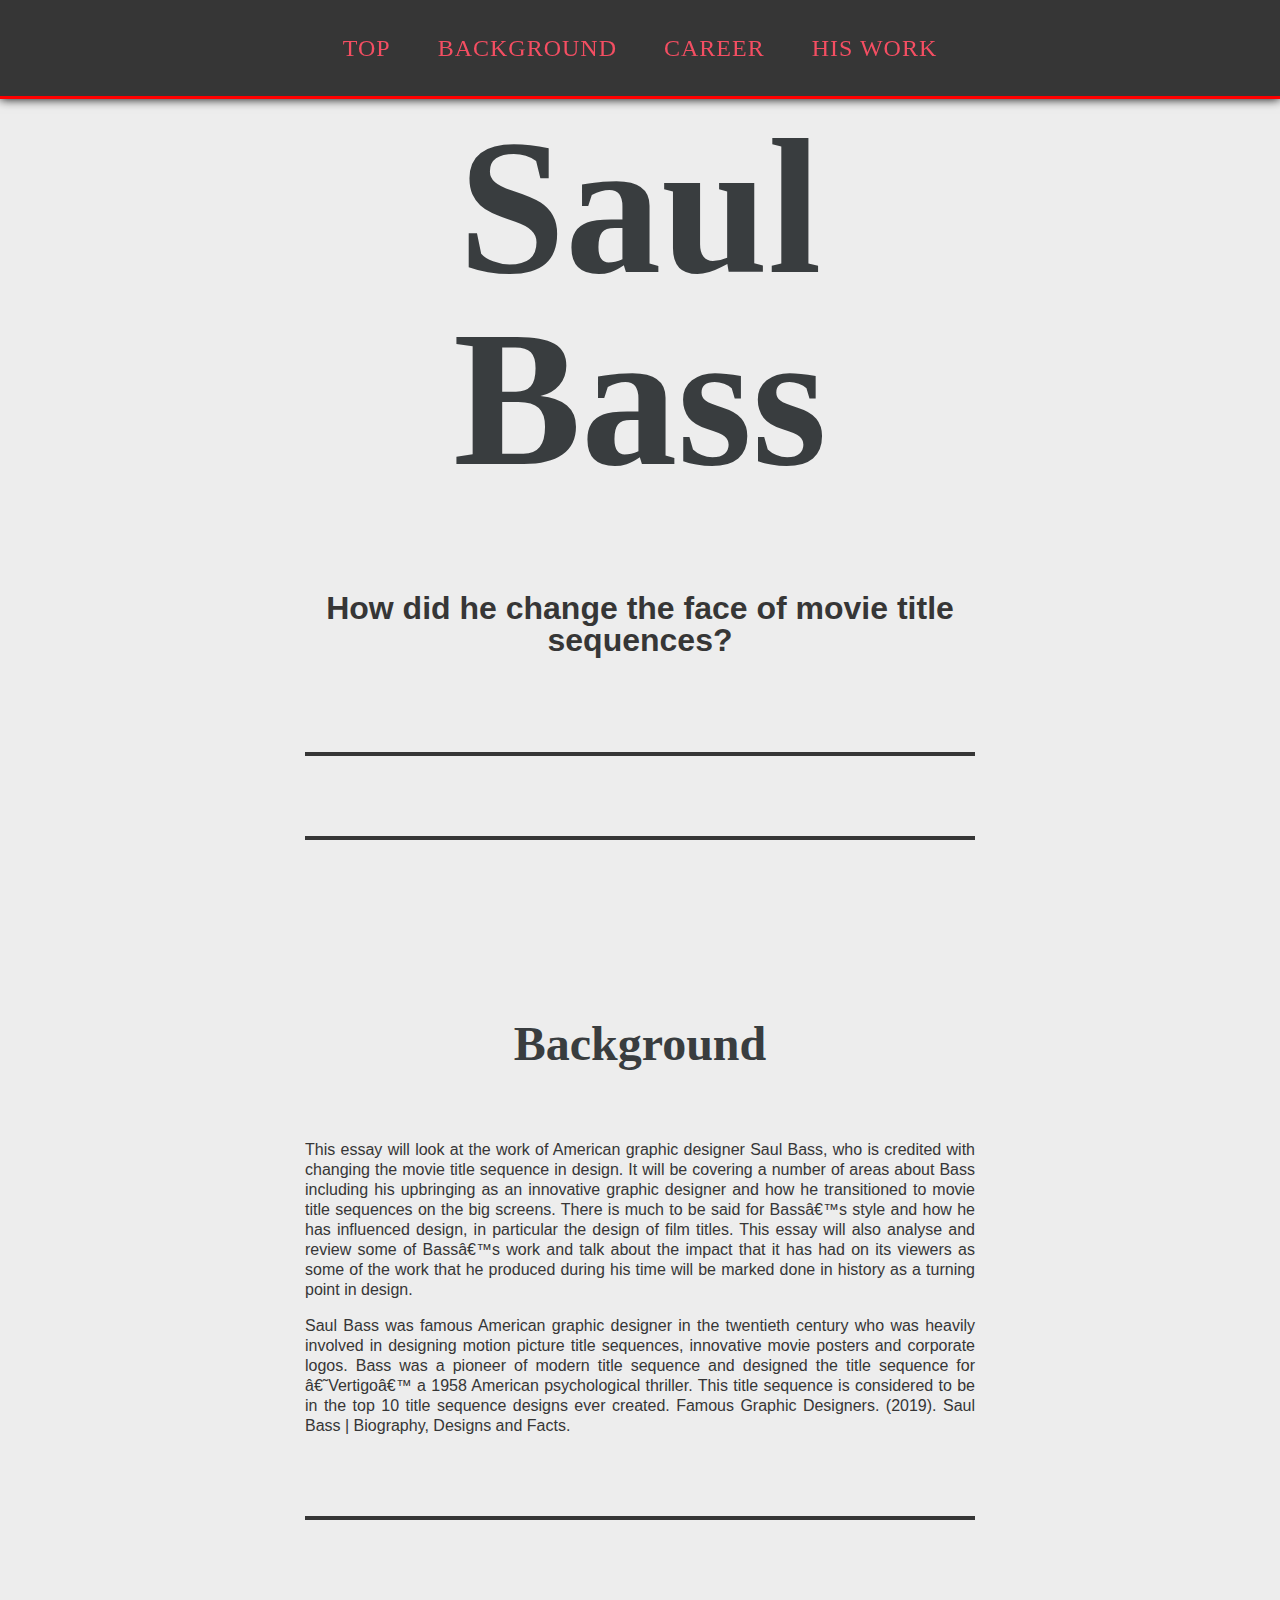
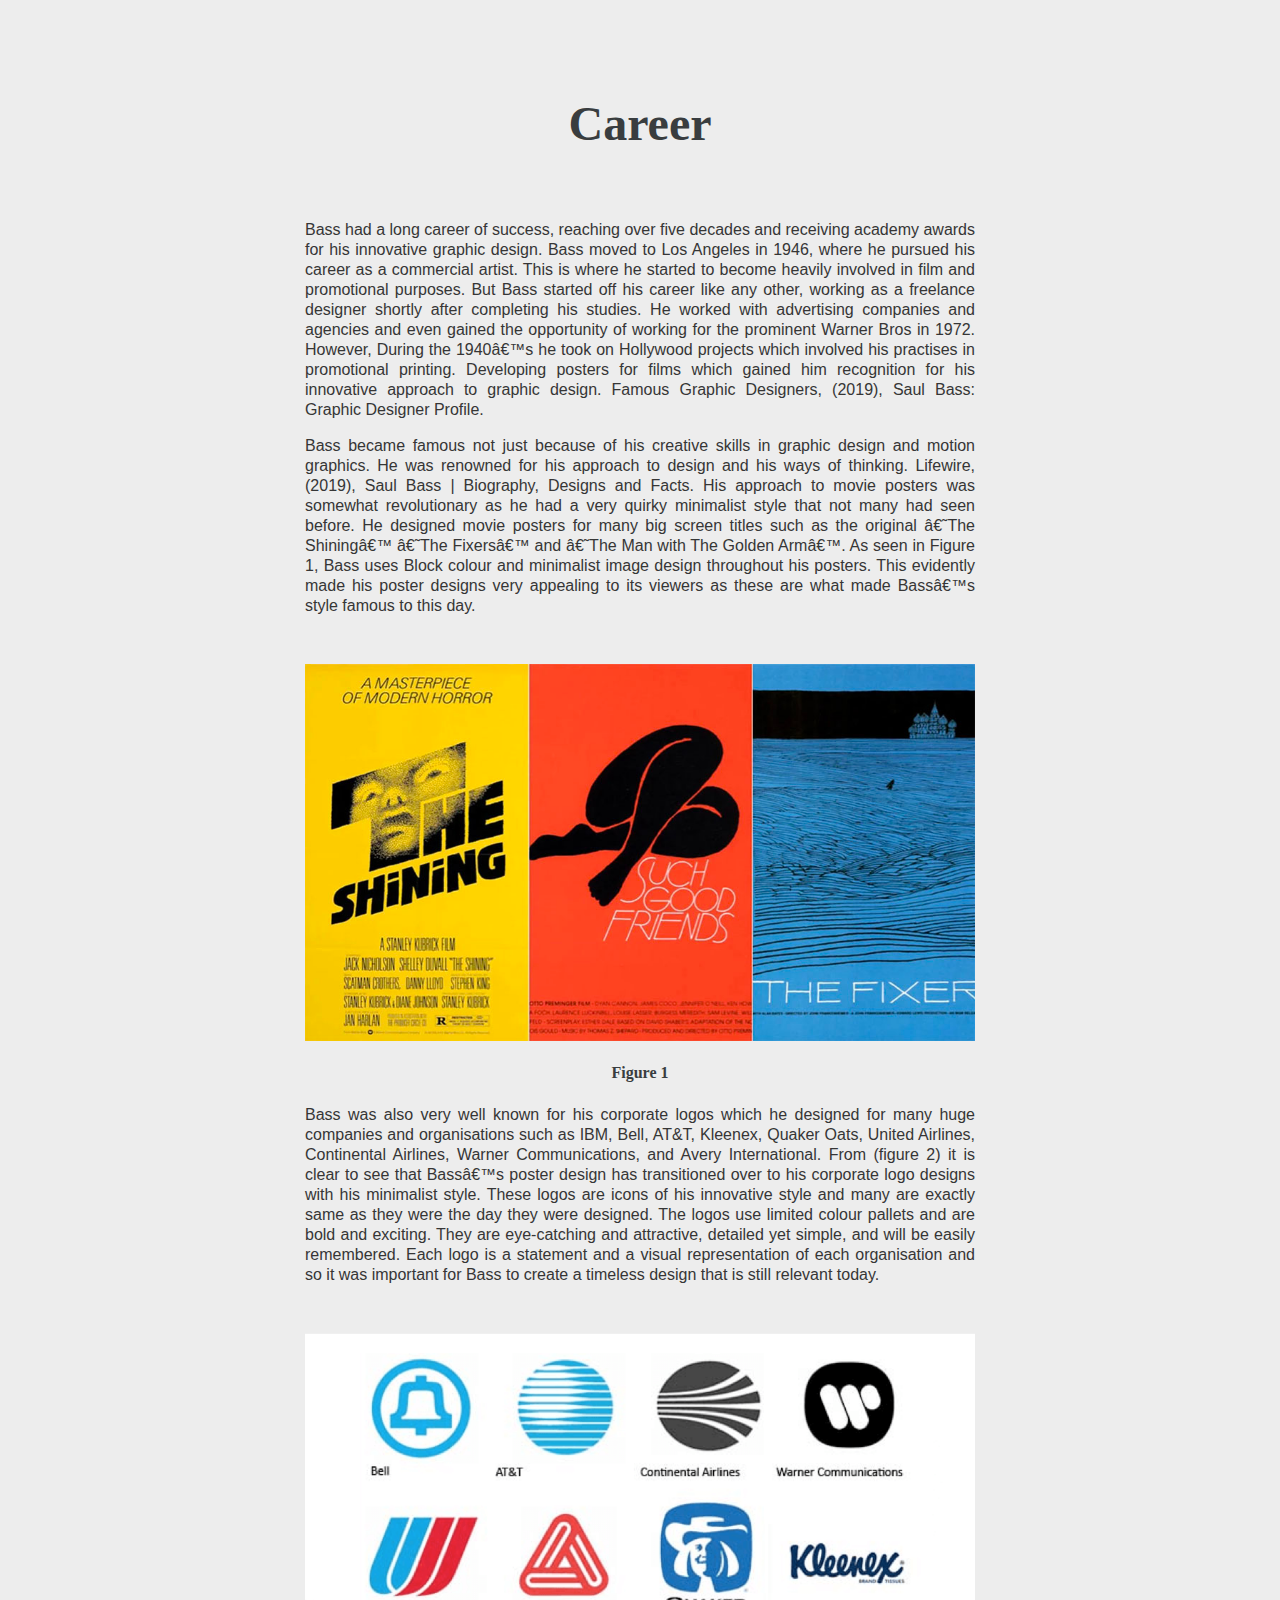
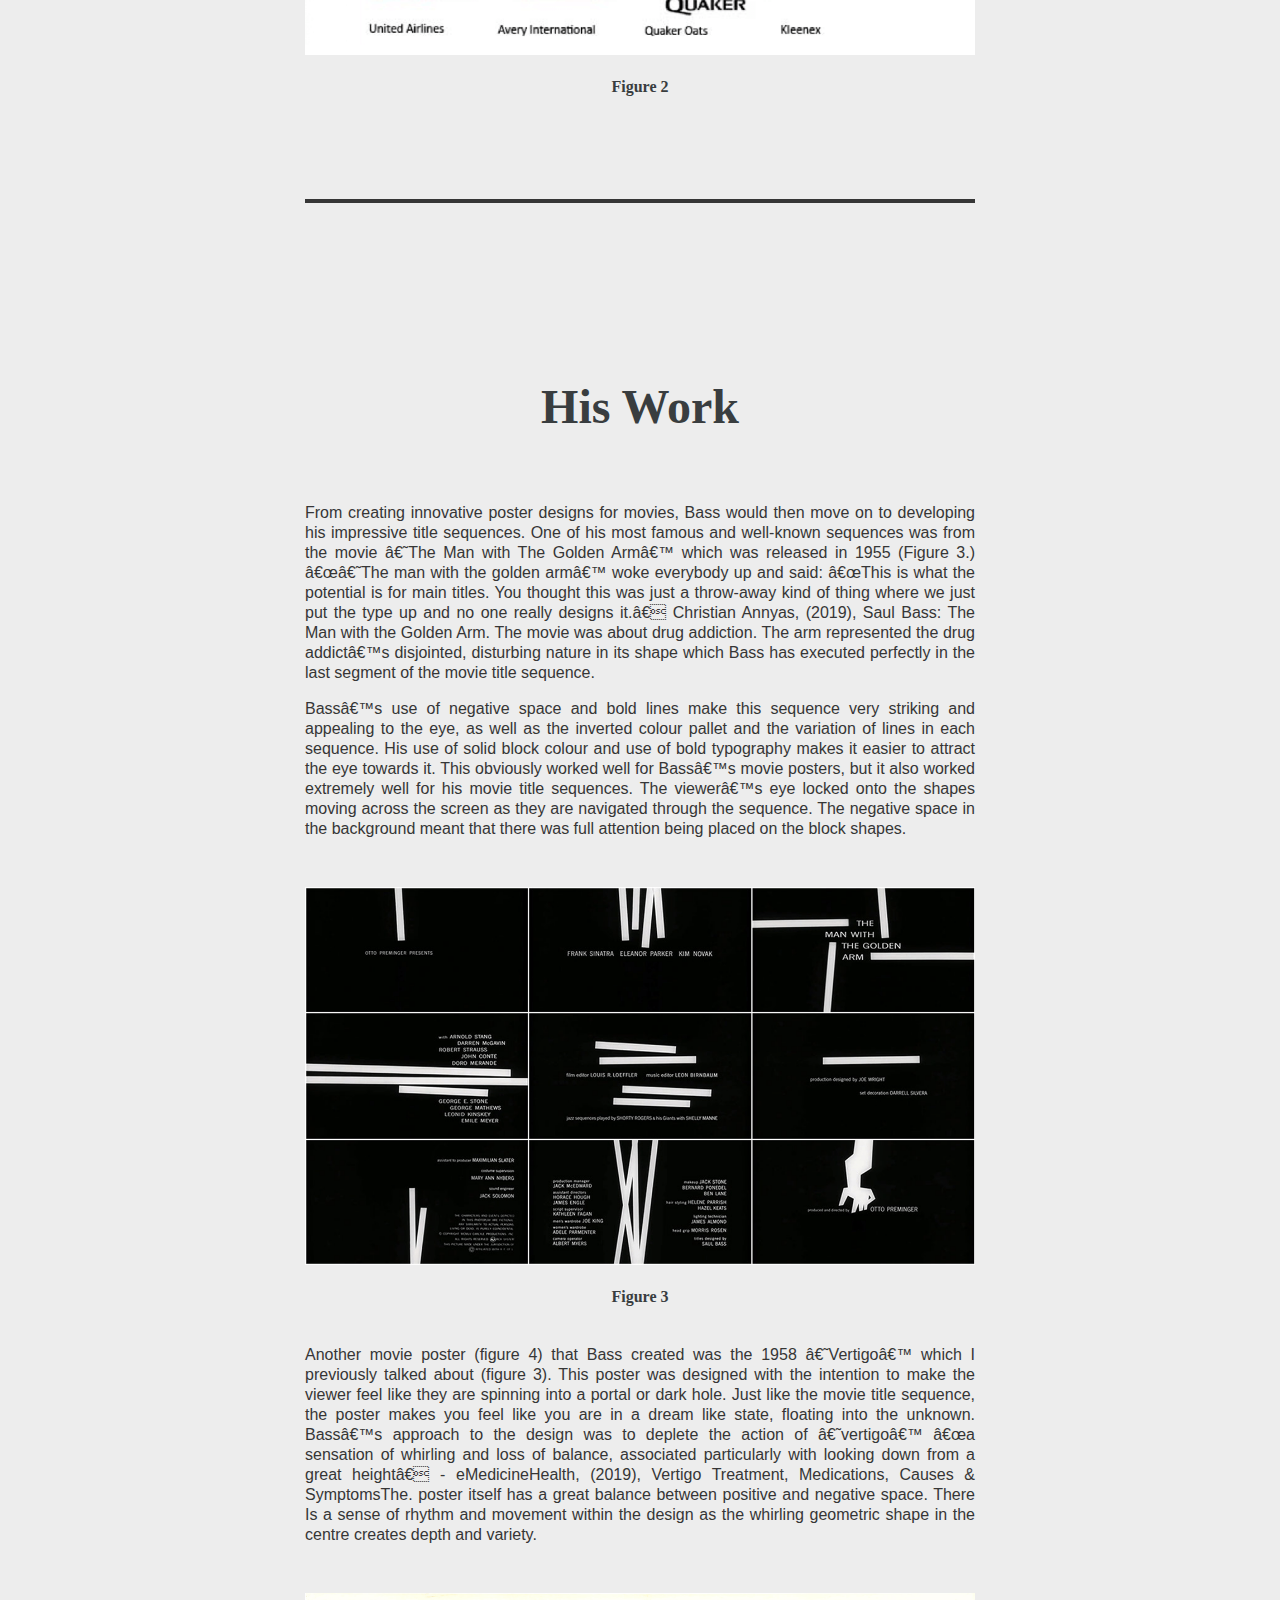
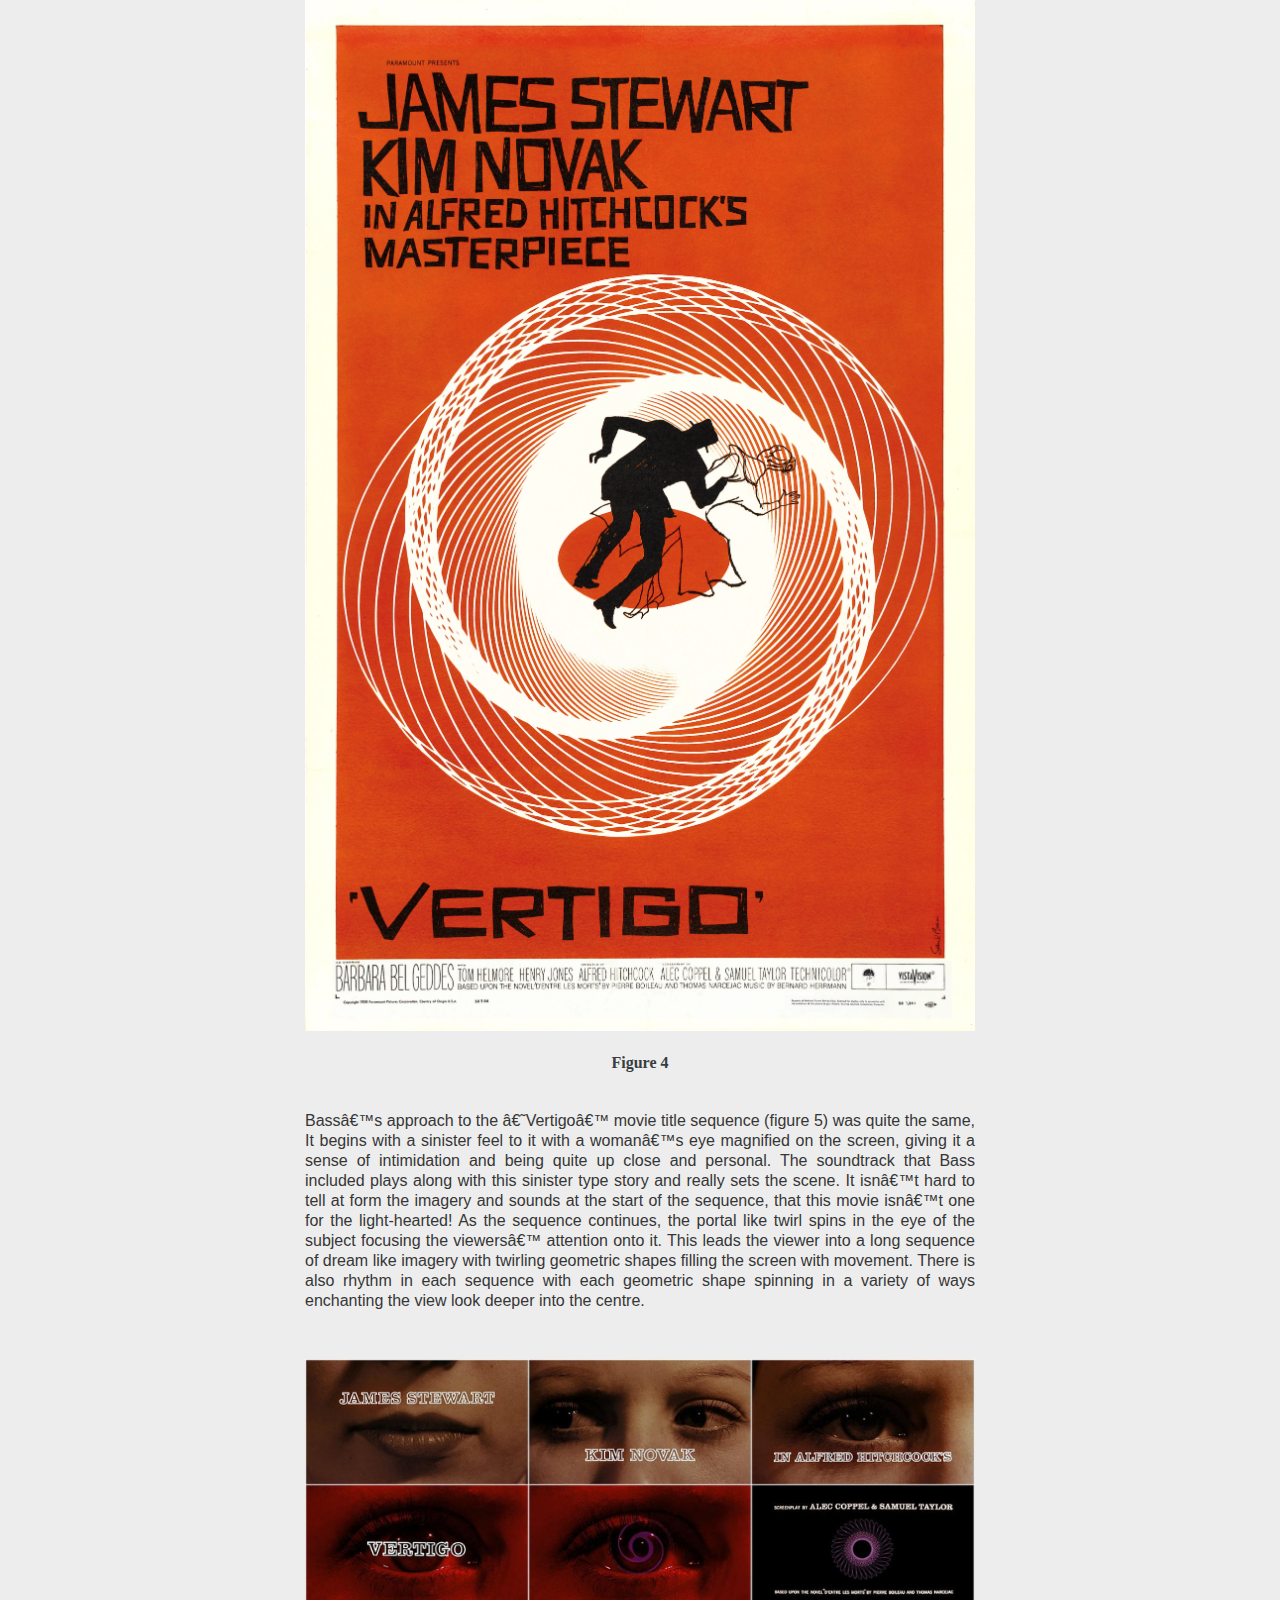
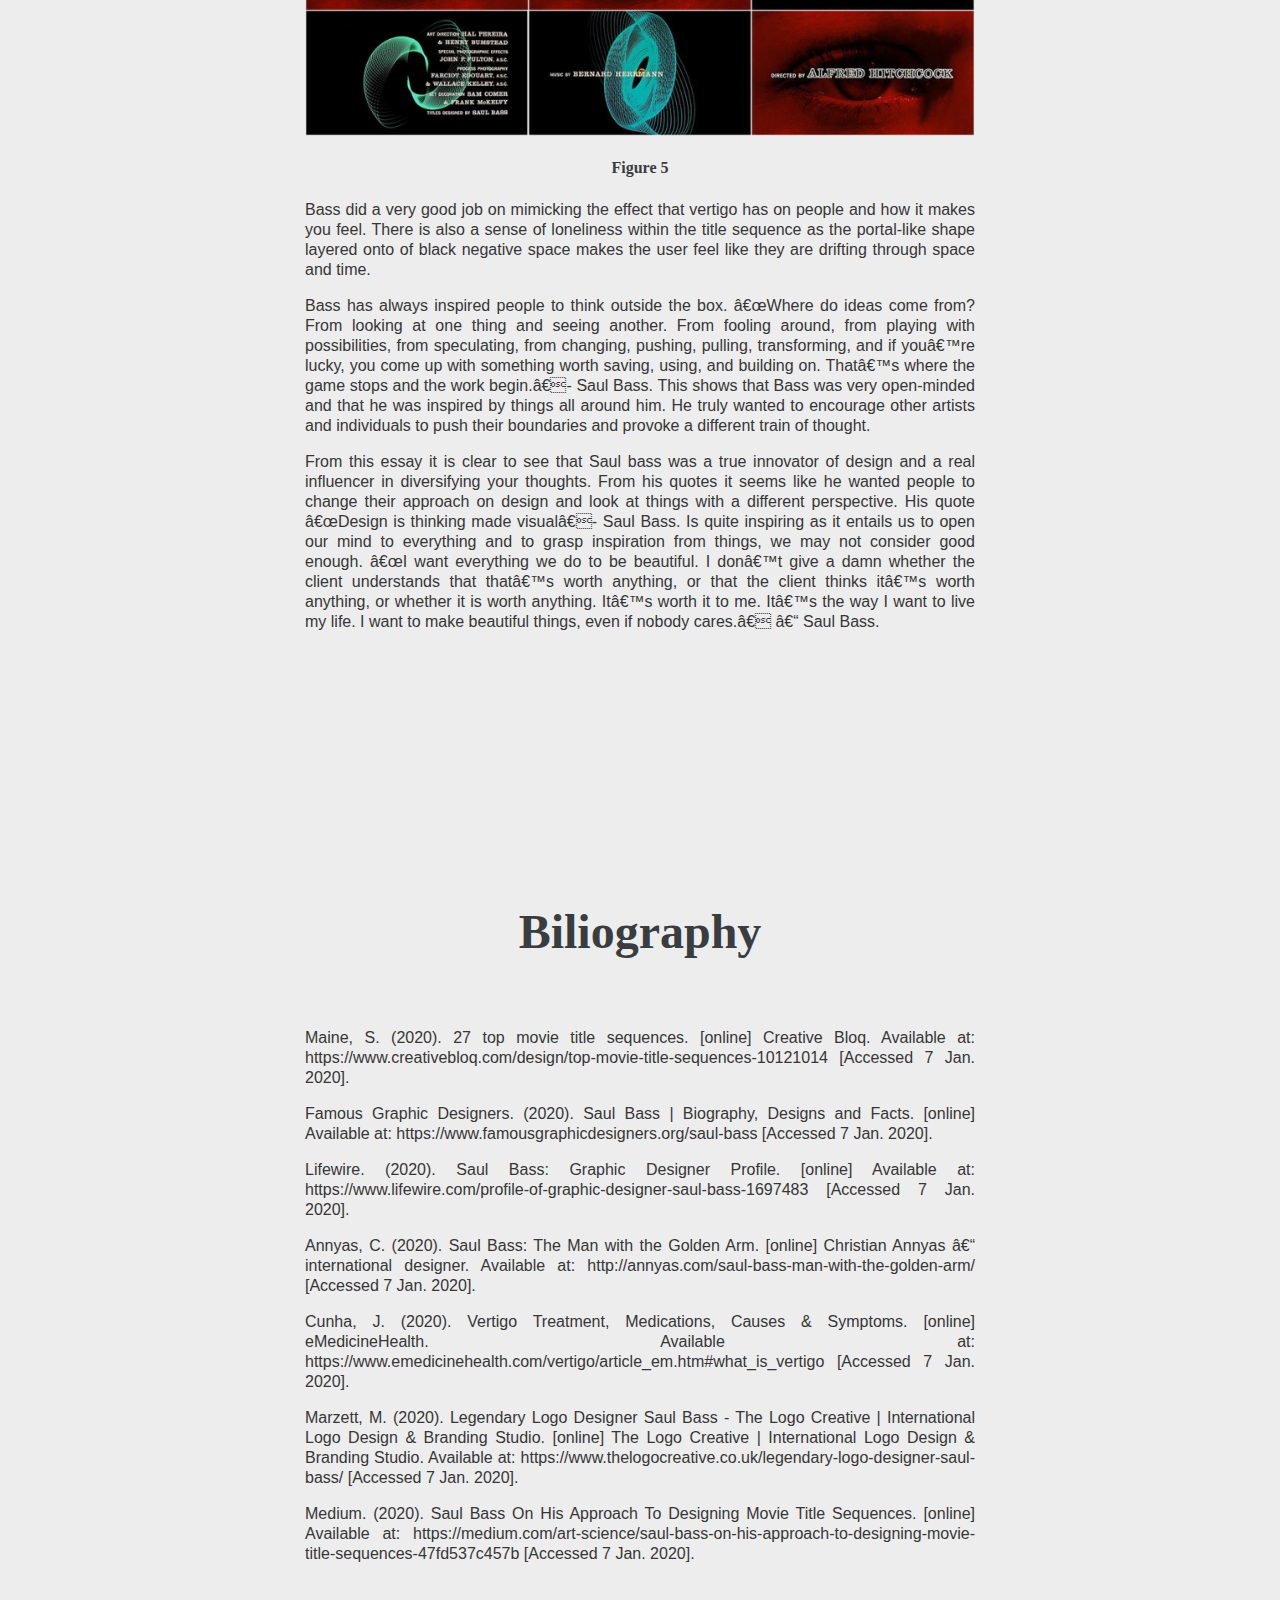
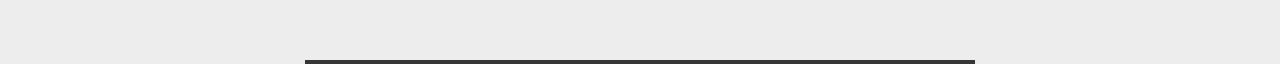
<file: index.html>
<!DOCTYPE html>
<html lang="en">
<head>
  <meta charset="uft-8"/>
  <title> Essay </title>
  <link href='css/style013.css'type='text/css'
  rel='stylesheet'>
  </head>

  <body>
    <nav>
      <ul>
        <li><a href="#saul-bass">Top</a></li>
        <li><a href="#background"> Background</a></li>
          <li><a href="#career"> Career</a></li>
            <li><a href="#his-work"> His Work</a></li>
            </ul>
      </nav>
      <div class="hero">
    <header class="hero">
      <section id="saul-bass">
    <h1> Saul Bass</h1>
    <section id="question">
    <h2>How did he change the face of movie title sequences?<h2>
  </section>
</div>
          </header>

          <section id="background">
            <h3 id="background">Background</h3>
            <p>This essay will look at the work of American graphic designer Saul Bass, who is credited with changing the movie title sequence in design. It will be covering a number of areas about Bass including his upbringing as an innovative graphic designer and how he transitioned to movie title sequences on the big screens. There is much to be said for Bass’s style and how he has influenced design, in particular the design of film titles. This essay will also analyse and review some of Bass’s work and talk about the impact that it has had on its viewers as some of the work that he produced during his time will be marked done in history as a turning point in design.</p>
<br>
            <p>Saul Bass was famous American graphic designer in the twentieth century who was heavily involved in designing motion picture title sequences, innovative movie posters and corporate logos. Bass was a pioneer of modern title sequence and designed the title sequence for ‘Vertigo’ a 1958 American psychological thriller. This title sequence is considered to be in the top 10 title sequence designs ever created. Famous Graphic Designers. (2019). Saul Bass | Biography, Designs and Facts.</p>

</section>

<section id="career">
            <h3 id="career">Career</h3>

<p>Bass had a long career of success, reaching over five decades and receiving academy awards for his innovative graphic design. Bass moved to Los Angeles in 1946, where he pursued his career as a commercial artist. This is where he started to become heavily involved in film and promotional purposes. But Bass started off his career like any other, working as a freelance designer shortly after completing his studies. He worked with advertising companies and agencies and even gained the opportunity of working for the prominent Warner Bros in 1972. However, During the 1940’s he took on Hollywood projects which involved his practises in promotional printing. Developing posters for films which gained him recognition for his innovative approach to graphic design.  Famous Graphic Designers, (2019), Saul Bass: Graphic Designer Profile.
</p>
<br>
            <p>Bass became famous not just because of his creative skills in graphic design and motion graphics. He was renowned for his approach to design and his ways of thinking. Lifewire, (2019), Saul Bass | Biography, Designs and Facts. His approach to movie posters was somewhat revolutionary as he had a very quirky minimalist style that not many had seen before. He designed movie posters for many big screen titles such as the original ‘The Shining’ ‘The Fixers’ and ‘The Man with The Golden Arm’. As seen in Figure 1, Bass uses Block colour and minimalist image design throughout his posters. This evidently made his poster designs very appealing to its viewers as these are what made Bass’s style famous to this day.  </p>
<img src="images/picture-1.jpg" alt="Saul Bass Posters" >
            <h4>Figure 1</h4>


            <p>Bass was also very well known for his corporate logos which he designed for many huge companies and organisations such as IBM, Bell, AT&T, Kleenex, Quaker Oats, United Airlines, Continental Airlines, Warner Communications, and Avery International. From (figure 2) it is clear to see that Bass’s poster design has transitioned over to his corporate logo designs with his minimalist style. These logos are icons of his innovative style and many are exactly same as they were the day they were designed. The logos use limited colour pallets and are bold and exciting. They are eye-catching and attractive, detailed yet simple, and will be easily remembered. Each logo is a statement and a visual representation of each organisation and so it was important for Bass to create a timeless design that is still relevant today.</p>
            <img src="images/picture-2.png" alt="Saul Bass logos" >
  <h4>Figure 2</h4>
</section>

<section id="his-work">
            <h3 id="his-work">His Work</h3>
           <p>From creating innovative poster designs for movies, Bass would then move on to developing his impressive title sequences. One of his most famous and well-known sequences was from the movie ‘The Man with The Golden Arm’ which was released in 1955 (Figure 3.) “‘The man with the golden arm’ woke everybody up and said: “This is what the potential is for main titles. You thought this was just a throw-away kind of thing where we just put the type up and no one really designs it.” Christian Annyas, (2019), Saul Bass: The Man with the Golden Arm. The movie was about drug addiction. The arm represented the drug addict’s disjointed, disturbing nature in its shape which Bass has executed perfectly in the last segment of the movie title sequence. </p>
<br>
           <p>Bass’s use of negative space and bold lines make this sequence very striking and appealing to the eye, as well as the inverted colour pallet and the variation of lines in each sequence. His use of solid block colour and use of bold typography makes it easier to attract the eye towards it. This obviously worked well for Bass’s movie posters, but it also worked extremely well for his movie title sequences. The viewer’s eye locked onto the shapes moving across the screen as they are navigated through the sequence. The negative space in the background meant that there was full attention being placed on the block shapes.    </p>
           <img src="images/picture-3.png" alt="Saul Bass logos" >
             <h4>Figure 3</h4>
<br>
           <p>Another movie poster (figure 4) that Bass created was the 1958 ‘Vertigo’ which I previously talked about (figure 3). This poster was designed with the intention to make the viewer feel like they are spinning into a portal or dark hole. Just like the movie title sequence, the poster makes you feel like you are in a dream like state, floating into the unknown. Bass’s approach to the design was to deplete the action of ‘vertigo’ “a sensation of whirling and loss of balance, associated particularly with looking down from a great height” - eMedicineHealth, (2019), Vertigo Treatment, Medications, Causes & SymptomsThe. poster itself has a great balance between positive and negative space. There Is a sense of rhythm and movement within the design as the whirling geometric shape in the centre creates depth and variety.</p>
           <img src="images/picture-4.jpg" alt="Saul Bass logos" >
             <h4>Figure 4</h4>
           <br>
           <p>Bass’s approach to the ‘Vertigo’ movie title sequence (figure 5) was quite the same, It begins with a sinister feel to it with a woman’s eye magnified on the screen, giving it a sense of intimidation and being quite up close and personal. The soundtrack that Bass included plays along with this sinister type story and really sets the scene. It isn’t hard to tell at form the imagery and sounds at the start of the sequence, that this movie isn’t one for the light-hearted! As the sequence continues, the portal like twirl spins in the eye of the subject focusing the viewers’ attention onto it. This leads the viewer into a long sequence of dream like imagery with twirling geometric shapes filling the screen with movement. There is also rhythm in each sequence with each geometric shape spinning in a variety of ways enchanting the view look deeper into the centre.</p>
           <img src="images/picture-5.jpg" alt="Saul Bass logos" >
             <h4>Figure 5</h4>
           <p>Bass did a very good job on mimicking the effect that vertigo has on people and how it makes you feel. There is also a sense of loneliness within the title sequence as the portal-like shape layered onto of black negative space makes the user feel like they are drifting through space and time. </p>
           <br>
           <p>Bass has always inspired people to think outside the box. “Where do ideas come from? From looking at one thing and seeing another. From fooling around, from playing with possibilities, from speculating, from changing, pushing, pulling, transforming, and if you’re lucky, you come up with something worth saving, using, and building on. That’s where the game stops and the work begin.”- Saul Bass. This shows that Bass was very open-minded and that he was inspired by things all around him. He truly wanted to encourage other artists and individuals to push their boundaries and provoke a different train of thought.  </p>
           <br>
           <p>From this essay it is clear to see that Saul bass was a true innovator of design and a real influencer in diversifying your thoughts. From his quotes it seems like he wanted people to change their approach on design and look at things with a different perspective. His quote “Design is thinking made visual”- Saul Bass. Is quite inspiring as it entails us to open our mind to everything and to grasp inspiration from things, we may not consider good enough. “I want everything we do to be beautiful. I don’t give a damn whether the client understands that that’s worth anything, or that the client thinks it’s worth anything, or whether it is worth anything. It’s worth it to me. It’s the way I want to live my life. I want to make beautiful things, even if nobody cares.” – Saul Bass.
           </p>
         <br>
         </section>
         <section>
           <h3> Biliography </h3>

           <p>Maine, S. (2020). 27 top movie title sequences. [online] Creative Bloq. Available at: https://www.creativebloq.com/design/top-movie-title-sequences-10121014 [Accessed 7 Jan. 2020].</p>
           <br>
           <p>Famous Graphic Designers. (2020). Saul Bass | Biography, Designs and Facts. [online] Available at: https://www.famousgraphicdesigners.org/saul-bass [Accessed 7 Jan. 2020].</p>
           <br>
           <p>Lifewire. (2020). Saul Bass: Graphic Designer Profile. [online] Available at: https://www.lifewire.com/profile-of-graphic-designer-saul-bass-1697483 [Accessed 7 Jan. 2020].</p>
           <br>
           <p>Annyas, C. (2020). Saul Bass: The Man with the Golden Arm. [online] Christian Annyas – international designer. Available at: http://annyas.com/saul-bass-man-with-the-golden-arm/ [Accessed 7 Jan. 2020].</p>
           <br>
           <p>Cunha, J. (2020). Vertigo Treatment, Medications, Causes & Symptoms. [online] eMedicineHealth. Available at: https://www.emedicinehealth.com/vertigo/article_em.htm#what_is_vertigo [Accessed 7 Jan. 2020].</p>
           <br>
           <p>Marzett, M. (2020). Legendary Logo Designer Saul Bass - The Logo Creative | International Logo Design & Branding Studio. [online] The Logo Creative | International Logo Design & Branding Studio. Available at: https://www.thelogocreative.co.uk/legendary-logo-designer-saul-bass/ [Accessed 7 Jan. 2020].</p>
           <br>
           <p>Medium. (2020). Saul Bass On His Approach To Designing Movie Title Sequences. [online] Available at: https://medium.com/art-science/saul-bass-on-his-approach-to-designing-movie-title-sequences-47fd537c457b [Accessed 7 Jan. 2020].</p>
           <br>


<footer> </footer>
</body>
</html>
</file>
<file: css/style013.css>
/*-------- CSS Reset -------*/

*{
padding:0;
margin:0;
font-size:100%;
line-height:1em;
}

html{ scroll-behavior: smooth;}

body{
  width:80%;
  max-width: 700px;
  margin: auto;
  background: #EDEDED;
  color:#363636;
  Font-family: 'Futura', serif;

}
  /*---------- Typography ------------*/

  h1,h2,h3,h4 {normal;
      font-weight: normal;
      color:#393D3F;
      text-align: center;
    }

    p {font-family: 'Futura', sans-serif;
  color: #363636;
text-align: center;
line-height:20px;
text-align: justify;
}

    h1 {font-size: 12em;
      text-align: center;
      font-weight: bold;
    }
    h2 {font-size: 2em;
    font-family: 'Futura', sans-serif;
    color: #363636;
    font-weight: bold;
    padding-top: 2em;
    }
    h3 {font-size: 3em;
        margin-bottom: 1.5em;
      text-align: center;
    font-weight: bold;
    padding-top: 100PX;
  }
h4 {font-size: 1em;
  margin-bottom: 1.5em;
    text-align: center;
    font-weight: bold;
    margin-top: -1.5em

}
        /*---------style links------*/

i{text-decoration: }
        a{
          color: #8F0040
          text-decoration: none;
        }
        a:hover{
          color:chocolate;
          border-bottom: none;
        }
        /*--------image--------*/
        img {
          display: block;
          margin: 3em auto;
          padding: 0;
          max-width: 100%;}

        #picture-1 {
          padding-top:5em;
        }



        /*------------------- NAVIGATION ------------------*/
        nav {
            position: fixed;
            top: 0;
            left: 0;
            margin: 0;
            width: 100%;
            background-color: #363636;
            padding: 1.5em 0;
            font-size: 1.5em;
            box-shadow: 0 0 10px 0 black;
              border-bottom: 3px solid red;

        }

        nav ul {
            text-align: center;
            text-transform: uppercase;
            letter-spacing: 1px;
        }

        nav ul li {
            display:inline;
            margin: 20px;
            background: none;
        }

        nav a:link {
            color: #f44e62;
            text-decoration: none;
        }

        nav a:visited {
            color: #fafafa;
        }

        nav a:hover {
            border-bottom: none;
            color: #f44e62;
            transition: all 0.3s ease-in-out;}

        section{ background-color: #EDEDED;
        color: #363636;
        width:100%;
        max-width: 670px;
        margin: auto;
        padding: 5em 0;
        border-bottom: 4px solid #363636;
}
#his-work{
  border-bottom: none;
}

#question {
  padding-top: 2em;
  padding-bottom: 2em;
text-align: center;}
#saul-bass {
  padding-top: 7em;
  padding-bottom: 5em;

}
/*---------header----------*/
#header {
background: black url(images/saul_bass.jpg) center no-repeat;
}



          /*--------adding Flex--------*/

          article {display:flex;
          padding-right: 1em;}

          .main {flex: 3;
          padding-right: 1em;}

          aside {flex: 1;
          font-size: 0.75em;
         font-style:italic;
         border-left: 1px solid #333;
         padding-left: 1em;
         }


#background .flex-container{
  display: flex;
}
#background .flex-item {
  flex-wrap: wrap;
  text
}
#background p{
  text-align: justify;
}
#career .flex-container{
  display: flex;
}
#career .flex-item {
  flex-wrap: wrap;
  text
}
#career p{
  text-align:justify;
}
#his-work .flex-container{
  display: flex;
}
#his-work .flex-item {
  flex-wrap: wrap;
  text
}
#his-work p{
  text-align:justify;
}

#his-work i{
  text-decoration: none;
}
         /*---------footer
         footer {
             text-align: center;
             font-size: 0.707em;
             padding: 2em 0 4em 0;
             background-color: #363636;
             bottom: 0;
             left: 0;
             margin: 0;
             width: 100%; -------*/
         }
</file>
